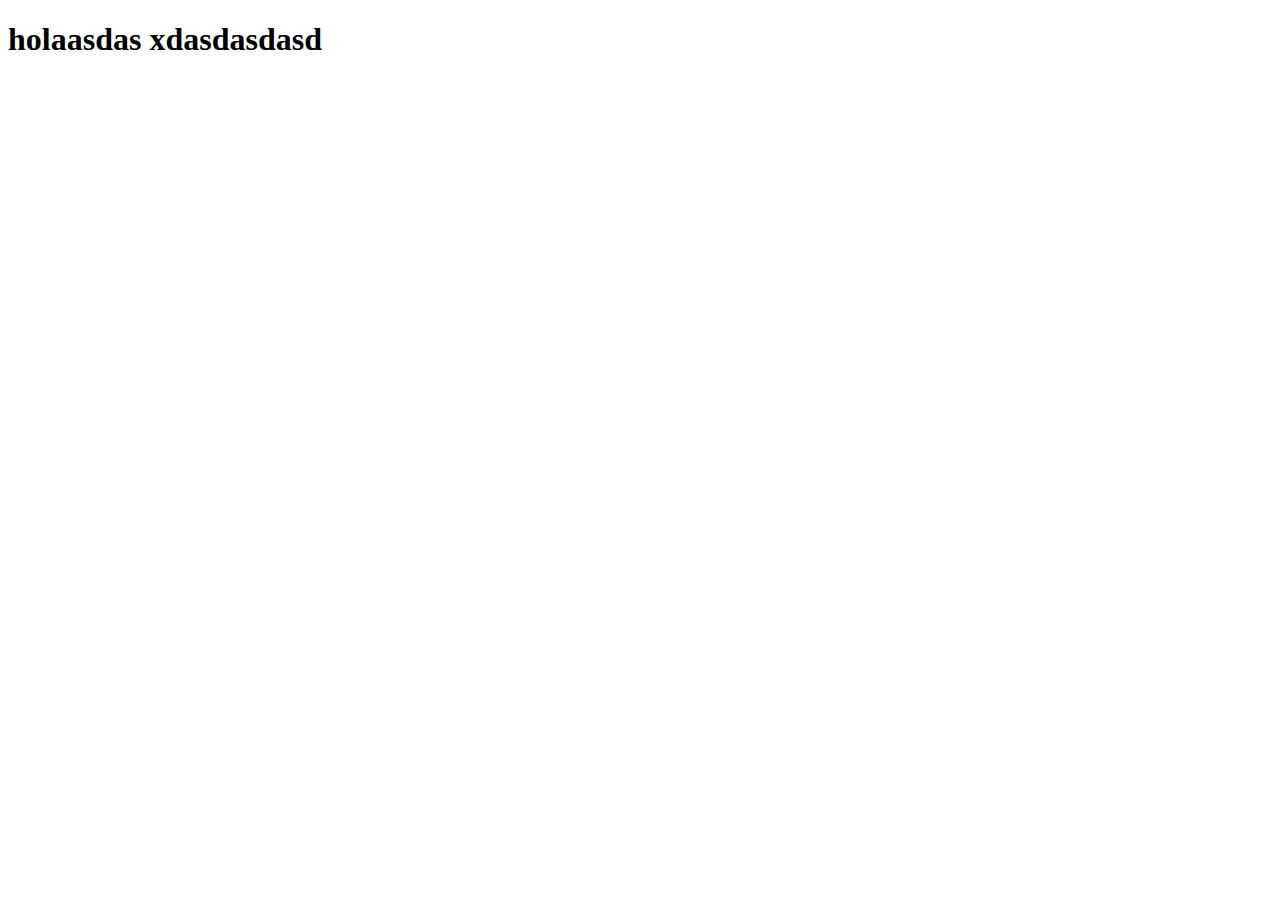
<file: gittest/index.html>
<!DOCTYPE html>
<html lang="en">
<head>
    <meta charset="UTF-8">
    <meta http-equiv="X-UA-Compatible" content="IE=edge">
    <meta name="viewport" content="width=device-width, initial-scale=1.0">
    <title>wilson</title>
</head>
<body>
    <h1>holaasdas
        xdasdasdasd
    </h1>
</body>
</html>
</file>
